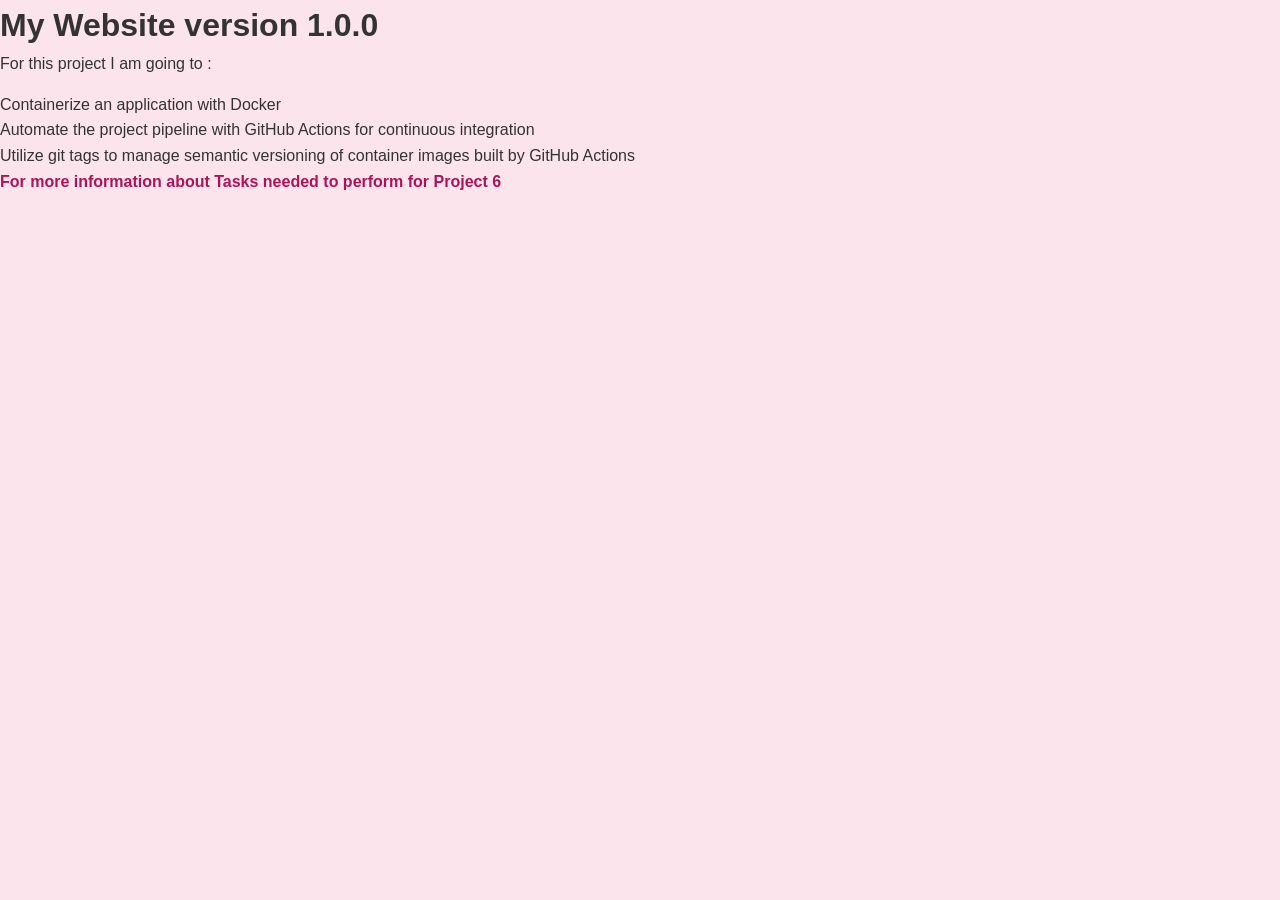
<file: web-content/index.html>
<!DOCTYPE html>
<html lang="en">
<head>
    <meta charset="UTF-8">
    <meta name="viewport" content="width=device-width, initial-scale=1.0">
    <title>Project 6 Website</title>
    <link rel="stylesheet" href="style.css">
</head>
<body>
   <h1>My Website version 1.0.0</h1>

   <p>For this project I am going to :
    <ul>
    <li>Containerize an application with Docker</li>
<li>Automate the project pipeline with GitHub Actions for continuous integration</li>
<li>Utilize git tags to manage semantic versioning of container images built by GitHub Actions</li>  
</ul>


  <a href="More information.html">For more information about Tasks needed to perform for Project 6 </a>
</body>
</html>
</file>
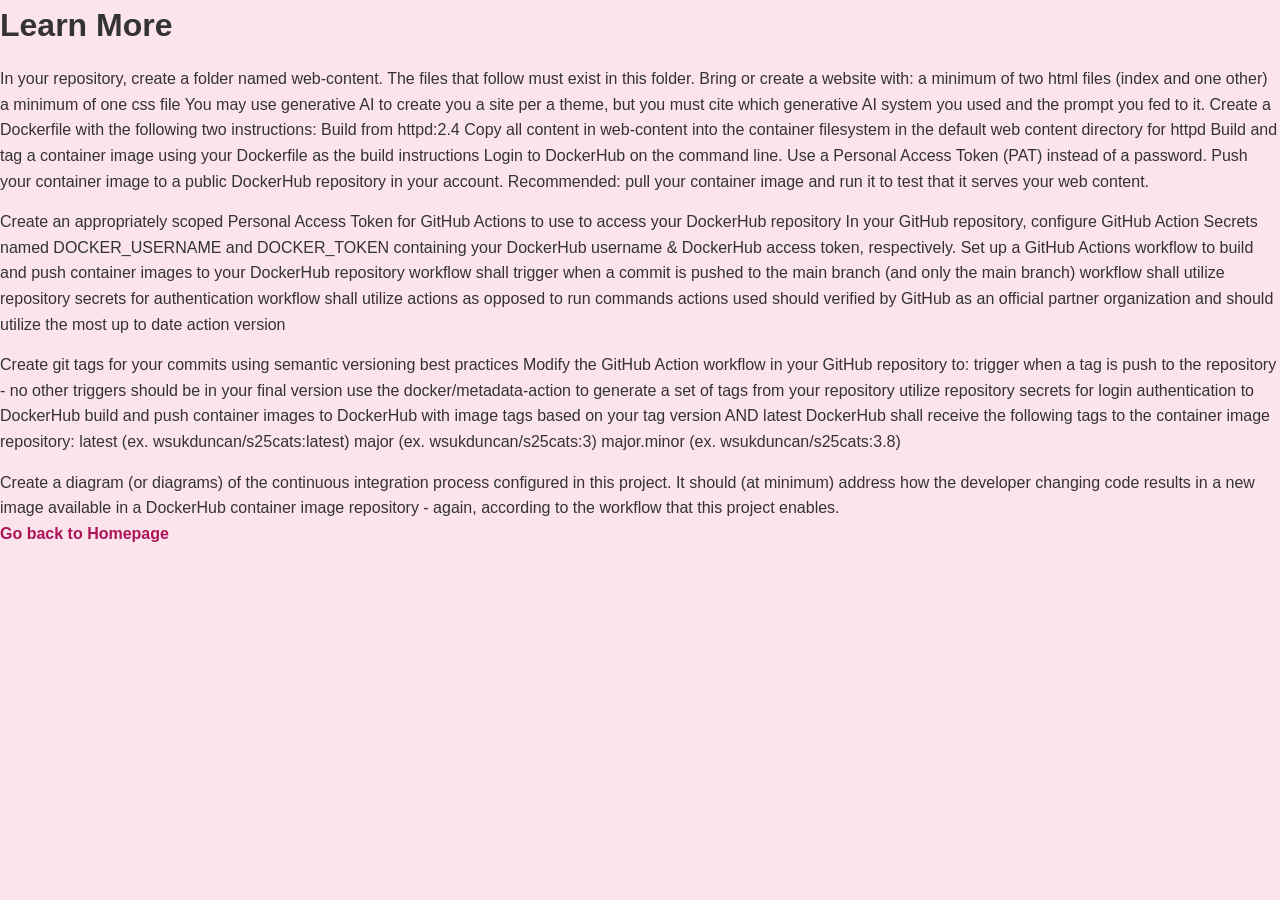
<file: web-content/More information.html>
<!DOCTYPE html>
<html lang="en">
<head>
    <meta charset="UTF-8">
    <meta name="viewport" content="width=device-width, initial-scale=1.0">
    <title>Information</title>
    <link rel="stylesheet" href="style.css">
</head>
<body>
    <h1> Learn More</h1>

<ul>
    <p><li>In your repository, create a folder named web-content. The files that follow must exist in this folder.

Bring or create a website with:

a minimum of two html files (index and one other)
a minimum of one css file
You may use generative AI to create you a site per a theme, but you must cite which generative AI system you used and the prompt you fed to it.

Create a Dockerfile with the following two instructions:

Build from httpd:2.4
Copy all content in web-content into the container filesystem in the default web content directory for httpd
Build and tag a container image using your Dockerfile as the build instructions

Login to DockerHub on the command line. Use a Personal Access Token (PAT) instead of a password.

Push your container image to a public DockerHub repository in your account.

Recommended: pull your container image and run it to test that it serves your web content. </li></p>

   <p> <li>Create an appropriately scoped Personal Access Token for GitHub Actions to use to access your DockerHub repository

In your GitHub repository, configure GitHub Action Secrets named DOCKER_USERNAME and DOCKER_TOKEN containing your DockerHub username & DockerHub access token, respectively.

Set up a GitHub Actions workflow to build and push container images to your DockerHub repository

workflow shall trigger when a commit is pushed to the main branch (and only the main branch)
workflow shall utilize repository secrets for authentication
workflow shall utilize actions as opposed to run commands
actions used should verified by GitHub as an official partner organization and should utilize the most up to date action version </li></p>

<p><li> Create git tags for your commits using semantic versioning best practices
Modify the GitHub Action workflow in your GitHub repository to:
trigger when a tag is push to the repository - no other triggers should be in your final version
use the docker/metadata-action to generate a set of tags from your repository
utilize repository secrets for login authentication to DockerHub
build and push container images to DockerHub with image tags based on your tag version AND latest
DockerHub shall receive the following tags to the container image repository:

latest (ex. wsukduncan/s25cats:latest)
major (ex. wsukduncan/s25cats:3)
major.minor (ex. wsukduncan/s25cats:3.8)</li></p>

<li>Create a diagram (or diagrams) of the continuous integration process configured in this project. It should (at minimum) address how the developer changing code results in a new image available in a DockerHub container image repository - again, according to the workflow that this project enables.</li>
</ul>

    <a href="index.html">Go back to Homepage</a>
</file>
<file: web-content/style.css>
* {
    margin: 0;
    padding: 0;
    box-sizing: border-box;
}

body {
    font-family: Arial, sans-serif;
    background-color: #FCE4EC;
    color: #333333;
    line-height: 1.6;
    min-height: 100vh;
}

header {
    background-color: #C62828;
    color: white;
    text-align: center;
    padding: 30px;
}

main {
    min-height: 75vh;
    padding: 60px 40px;
    background-color: #F8BBD0;
}

h2 {
    color: #880E4F;
    margin-bottom: 15px;
}

p {
    margin-bottom: 15px;
}

a {
    color: #AD1457;
    font-weight: bold;
    text-decoration: none;
}

a:hover {
    color: #C62828;
    text-decoration: underline;
}

footer {
    background-color: #C62828;
    color: white;
    text-align: center;
    padding: 20px;
}
</file>
